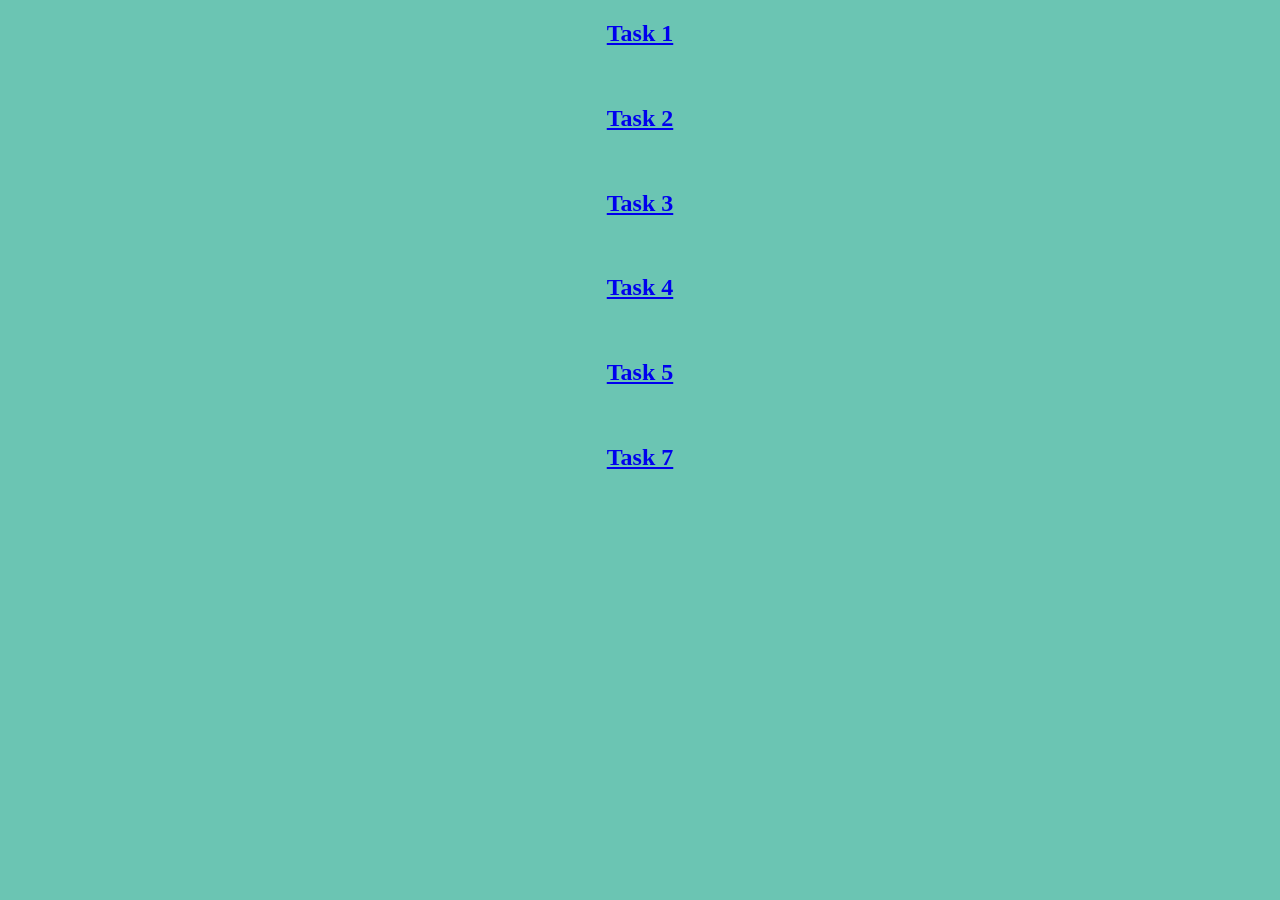
<file: index.html>
<!DOCTYPE html>
<html lang="en">
<head>
	<meta charset="UTF-8">
	<title>My tasks</title>
	<style>
		body{
			background: #6BC5B3;
			color: white;
			text-align: center;
		}
	</style>
</head>
<body>
	<div><h2> <a href="task1/index.html">Task 1</a></h2><br></div>
	<div><h2> <a href="task2/index.html">Task 2</a></h2><br></div>
	<div><h2> <a href="task3/index.html">Task 3</a></h2><br></div>
	<div><h2> <a href="task4/index.html">Task 4</a></h2><br></div>
	<div><h2> <a href="task5/index.html">Task 5</a></h2><br></div>
	<div><h2> <a href="task7/index.html">Task 7</a></h2><br></div>
</body>
</html>
</file>
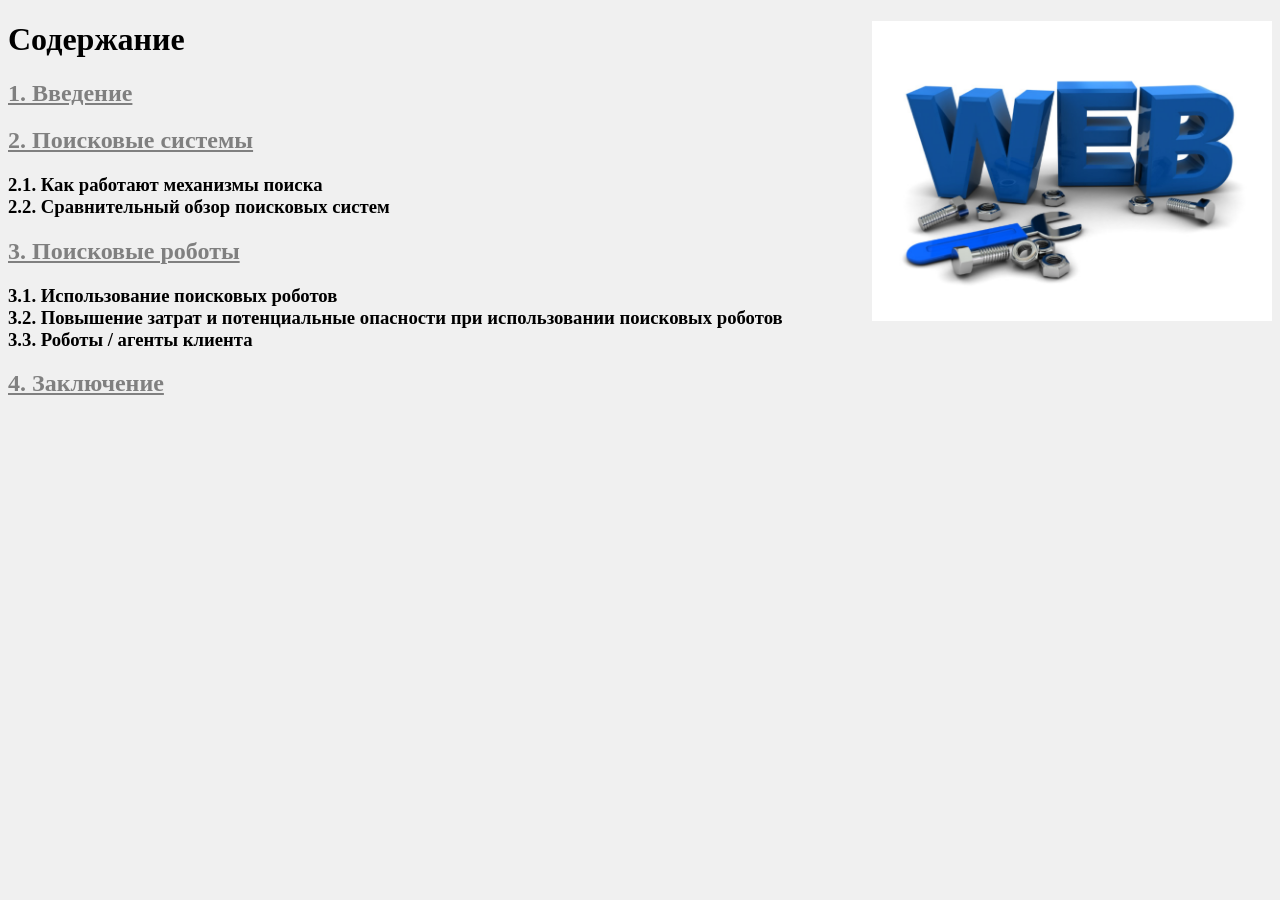
<file: task2/index.html>
<!DOCTYPE html>
<html>
	<head>
		<title>Content page</title>
		<link rel="stylesheet" type="text/css" href="style.css">
	</head>

	<body id="content">
			<img src="piсture1.jpg" height="300" style="float: right;">
		<div align="justify">
			<p>
				<h1> 
					Содержание
				</h1>
			</p>

			<p>
				<h2>
					<a href="1.html" target="_blank">1. Введение </a>
				</h2>
			</p>

			<p>
				<h2>
					<a href="2.html" target="_blank">2. Поисковые системы </a>
				</h2>
				<p>
					<h3>
						2.1. Как работают механизмы поиска <br>
						2.2. Сравнительный обзор поисковых систем
					</h3>
				</p>
			</p>

			<p>
				<h2>
					<a href="3.html" target="_blank">3. Поисковые роботы </a>
				</h2>
				<p>
					<h3>
						3.1. Использование поисковых роботов <br>

						3.2. Повышение затрат и потенциальные опасности при использовании поисковых роботов <br>

						3.3. Роботы / агенты клиента
					</h3>
				</p>
			</p>

			<p>
				<h2>
					<a href="4.html" target="_blank">4. Заключение </a>
				</h2>
			</p>
		</div>
	</body>
</html>
</file>
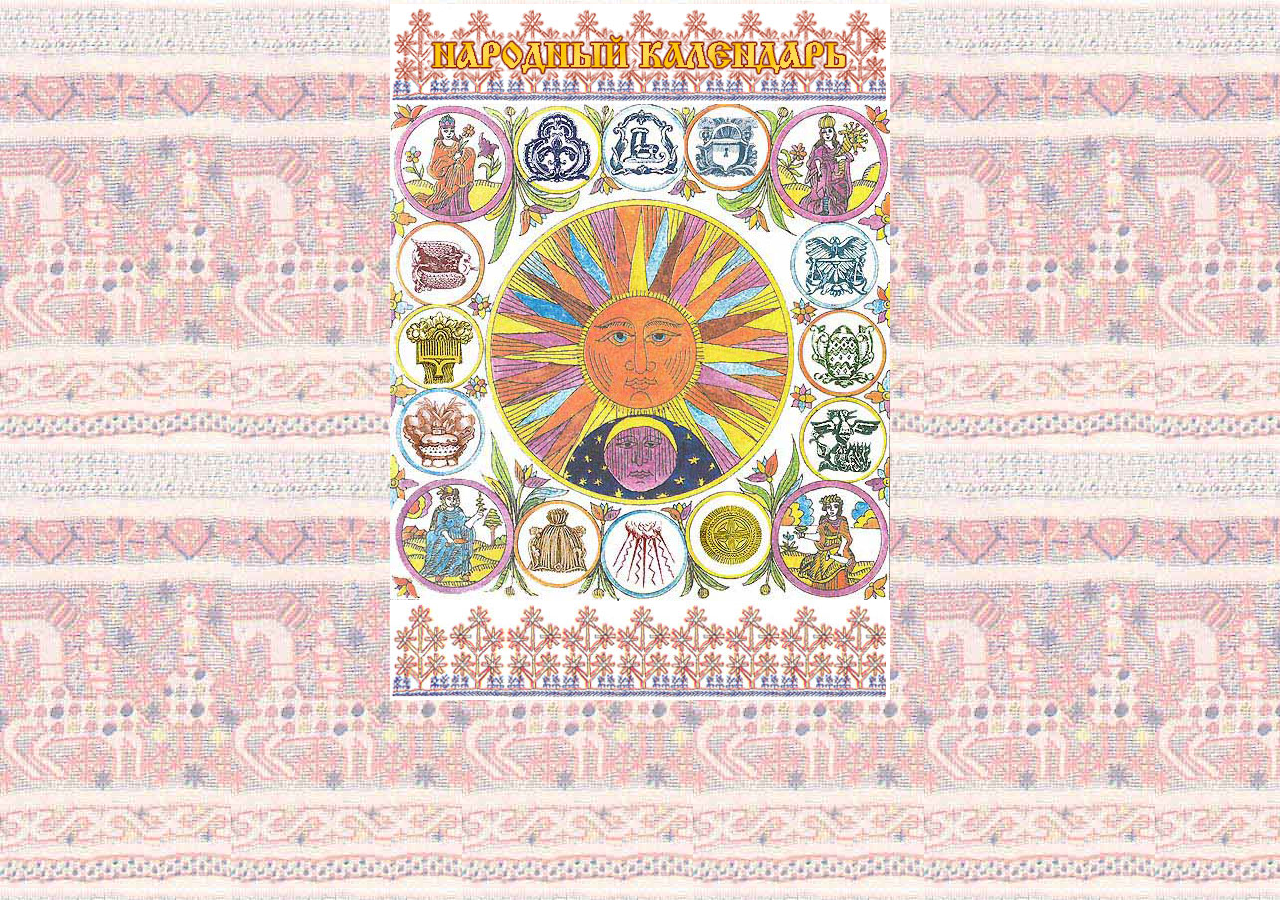
<file: task4/index.html>
<!DOCTYPE html>
<html>
	<head>
		<title>Календар</title>
		<style type="text/css">
			body{
				background-image: url(images/fon.jpg);
				position: relative;
			}		
			.flex-row {
  				display: flex;
  				flex-direction: row;
			}
			.flex-column{
				display: flex;
				flex-direction: column;
			}
			.flex-column > div {
    			margin: auto;
			}
			img{
				margin-top: -4px;
			}


		</style>
	</head>
		
	<body>
			<div class="flex-column" align="center">
				<div>
					<img src="images/index_01.jpg">
				</div>

				<div>
					<div class="flex-row" align="center">
				
						<div>
							<img src="images/index_02.jpg" >
						</div>

						<div><a href="web/01.html">
							<img src="images/index_03.jpg">
						</a></div>

						<div><a href="web/02.html">
							<img src="images/index_04.jpg">
						</a></div>

						<div><a href="web/03.html">
							<img src="images/index_05.jpg">
						</a></div>

						<div>
							<img src="images/index_06.jpg">
						</div>
					</div>	 
				</div>
				
				<div class="flex-row">
					<div>
						<div class="flex-column" align="center">
							
								<a href="web/12.html">
									<img src="images/index_07.jpg">
								</a>
							

							
								<a href="web/11.html">
									<img src="images/index_10.jpg">
								</a>
							

							
								<a href="web/10.html">
									<img src="images/index_12.jpg">
								</a>
							
						</div>	
					</div>

					<div>
						<img src="images/index_08.jpg">	
					</div>

					<div>
						<div class="flex-column" align="center">
							<div>
								<a href="web/04.html">
									<img src="images/index_09.jpg">
								</a>
							</div>

							<div>
								<a href="web/05.html">
									<img src="images/index_11.jpg">
								</a>
							</div>

							<div>
								<a href="web/06.html">
									<img src="images/index_13.jpg">
								</a>
							</div>
						</div>
					</div>	
				</div>

				<div>
					<div class="flex-row" align="center" >
						<div style="margin-top: -1px">
							<img src="images/index_14.jpg">
						</div>

						<div>
							<a href="web/09.html">
								<img src="images/index_15.jpg">
							</a>
						</div>

						<div>
							<a href="web/08.html">
								<img src="images/index_16.jpg">
							</a>
						</div>

						<div>
							<a href="web/07.html">
								<img src="images/index_17.jpg">
							</a>
						</div>

						<div style="margin-top: -1px">
							<img src="images/index_18.jpg">
						</div>
					</div>	
				</div>
					
				<div style="margin-top: -1px">
					<img src="images/index_19.jpg">
				</div>
			</div>
	</body>
</html>
</file>
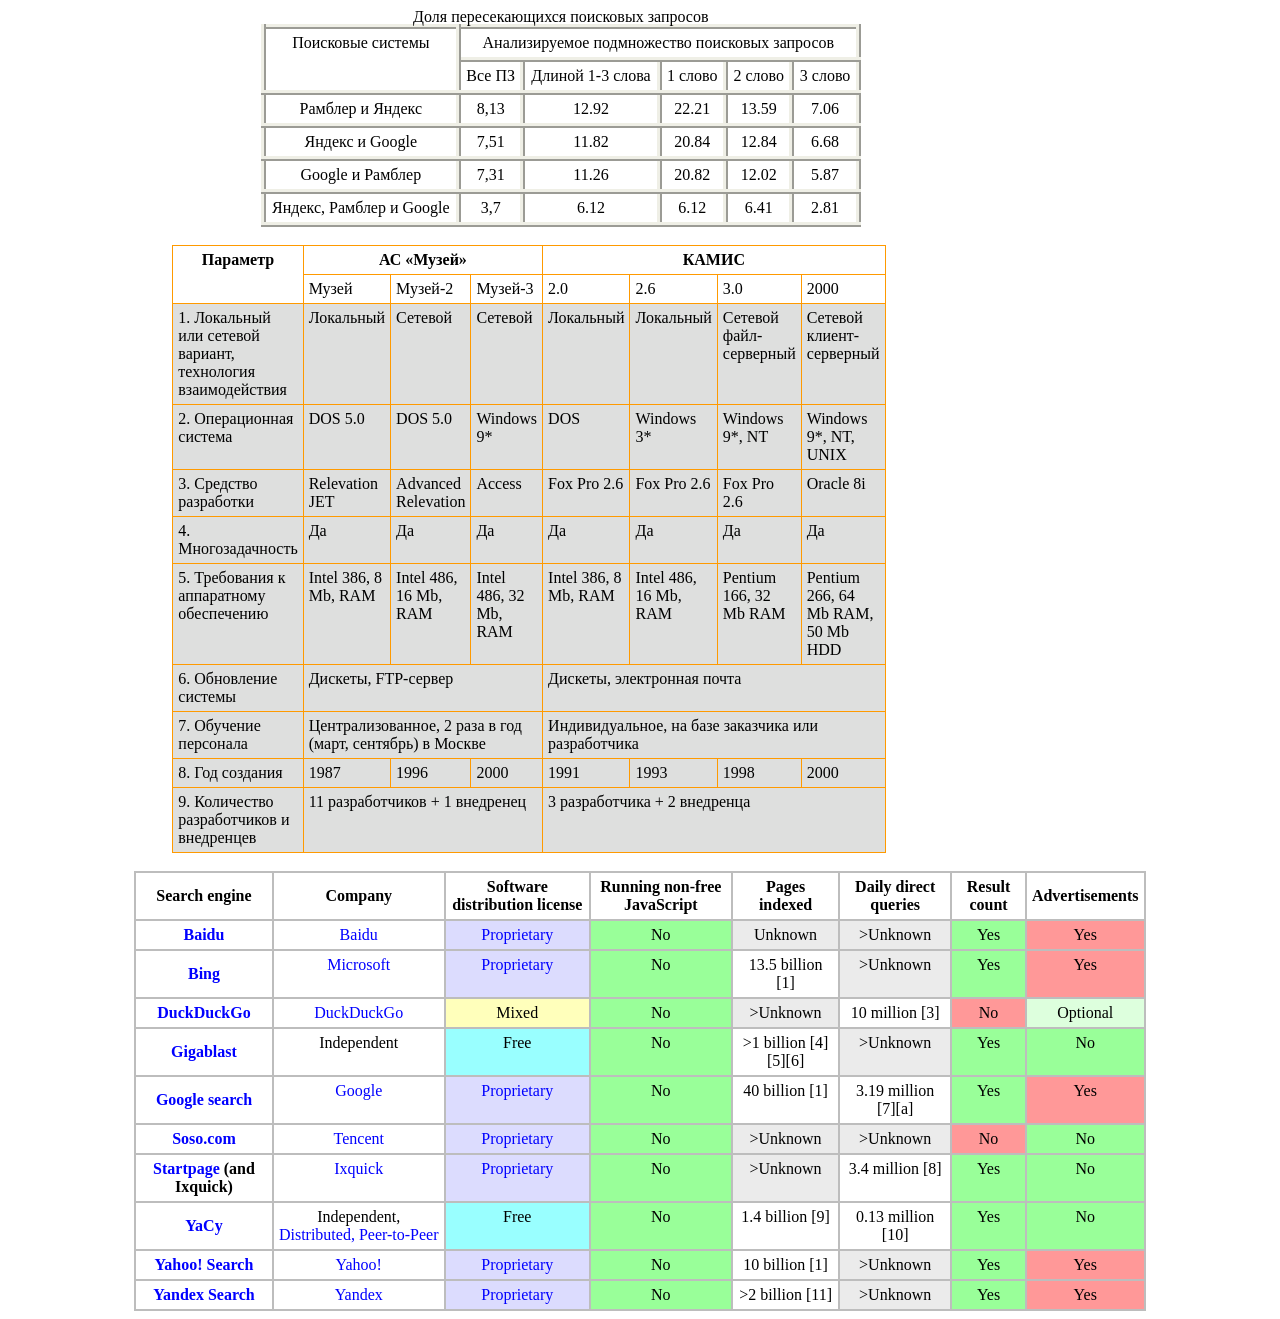
<file: task7/index.html>
<!DOCTYPE html>
<html lang="en">
<head>
	<meta charset="UTF-8">
	<title>index</title>
	<link rel="stylesheet" type="text/css" href="style.css">
</head>
<body>
	<table class="table1">
		<tr>
			<caption colspan="6">Доля пересекающихся поисковых запросов</caption>
		</tr>
		<tr>
			<td rowspan="2">Поисковые системы</td>
			<td colspan="5">Анализируемое подмножество поисковых запросов</td>
		</tr>
		<tr>
				<td>Все ПЗ</td>
				<td>Длиной 1-3 слова</td>
				<td>1 слово</td>
				<td>2 слово</td>
				<td>3 слово</td>
		</tr>
		<tr>
			<td>Рамблер и Яндекс</td>
			<td>8,13</td>
			<td>12.92</td>
			<td>22.21</td>
			<td>13.59</td>
			<td>7.06</td>
		</tr>
		<tr>
			<td>Яндекс и Google</td>
			<td>7,51</td>
			<td>11.82</td>
			<td>20.84</td>
			<td>12.84</td>
			<td>6.68</td>
		</tr>
		<tr>
			<td>Google и Рамблер</td>
			<td>7,31</td>
			<td>11.26</td>
			<td>20.82</td>
			<td>12.02</td>
			<td>5.87</td>
		</tr>
		<tr>
			<td>Яндекс, Рамблер и Google</td>
			<td>3,7</td>
			<td>6.12</td>
			<td>6.12</td>
			<td>6.41</td>
			<td>2.81</td>
		</tr>
	</table>
	
	<br>

	<table class="table2">
		<tr>
			<th rowspan="2">Параметр</th>
			<th colspan="3">АС «Музей»</th>
			<th colspan="4">КАМИС</th>
		</tr>
		<tr>
			<td>Музей</td>
			<td>Музей-2</td>
			<td>Музей-3</td>
			<td>2.0</td>
			<td>2.6</td>
			<td>3.0</td>
			<td>2000</td>
		</tr>
		<tr>
			<td>1. Локальный или сетевой вариант, технология взаимодействия</td>
			<td>Локальный</td>
			<td>Сетевой</td>
			<td>Сетевой</td>
			<td>Локальный</td>
			<td>Локальный</td>
			<td>Сетевой файл-серверный</td>
			<td>Сетевой клиент-серверный</td>
		</tr>
		<tr>
			<td>2. Операционная система</td>
			<td>DOS 5.0</td>
			<td>DOS 5.0</td>
			<td>Windows 9*</td>
			<td>DOS</td>
			<td>Windows 3*</td>
			<td>Windows 9*, NT</td>
			<td>Windows 9*, NT, UNIX</td>
		</tr>
		<tr>
			<td>3. Средство разработки</td>
			<td>Relevation JET</td>
			<td>Advanced Relevation</td>
			<td>Access</td>
			<td>Fox Pro 2.6</td>
			<td>Fox Pro 2.6</td>
			<td>Fox Pro 2.6</td>
			<td>Oracle 8i</td>
		</tr>
		<tr>
			<td>4. Многозадачность</td>
			<td>Да</td>
			<td>Да</td>
			<td>Да</td>
			<td>Да</td>
			<td>Да</td>
			<td>Да</td>
			<td>Да</td>
		</tr>
		<tr>
			<td>5. Требования к аппаратному обеспечению</td>
			<td>Intel 386, 8 Mb, RAM</td>
			<td>Intel 486, 16 Mb, RAM</td>
			<td>Intel 486, 32 Mb, RAM</td>
			<td>Intel 386, 8 Mb, RAM</td>
			<td>Intel 486, 16 Mb, RAM</td>
			<td>Pentium 166, 32 Mb RAM</td>
			<td>Pentium 266, 64 Mb RAM, 50 Mb HDD</td>
		</tr>
		<tr>
			<td>6. Обновление системы</td>
			<td colspan="3">Дискеты, FTP-сервер</td>
			<td colspan="4">Дискеты, электронная почта</td>
		</tr>
		<tr>
			<td>7. Обучение персонала</td>
			<td colspan="3">Централизованное, 2 раза в год (март, сентябрь) в Москве</td>
			<td colspan="4">Индивидуальное, на базе заказчика или разработчика</td>
		</tr>
		<tr>
			<td>8. Год создания</td>
			<td>1987</td>
			<td>1996</td>
			<td>2000</td>
			<td>1991</td>
			<td>1993</td>
			<td>1998</td>
			<td>2000</td>
		</tr>
		<tr>
			<td>9. Количество разработчиков и внедренцев</td>
			<td colspan="3">11 разработчиков + 1 внедренец</td>
			<td colspan="4">3 разработчика + 2 внедренца</td>
		</tr>
	</table>

	<br>

	<table class="table3">
		<tr>
			<th>Search engine</th>
			<th>Company</th>
			<th>Software distribution license</th>
			<th>Running non-free JavaScript</th>
			<th>Pages indexed</th>
			<th>Daily direct queries</th>
			<th>Result count</th>
			<th>Advertisements</th>
		</tr>
		<tr>
			<th class="textblue">Baidu</th>
			<td class="textblue">Baidu</td>
			<td class="propr">Proprietary</td>
			<td class="green">No</td>
			<td class="unknown">Unknown</td>
			<td class="unknown">>Unknown</td>
			<td class="green">Yes</td>
			<td class="red">Yes</td>
		</tr>
		<tr>
			<th class="textblue">Bing</th>
			<td class="textblue">Microsoft</td>
			<td class="propr">Proprietary</td>
			<td class="green">No</td>
			<td>13.5 billion [1]</td>
			<td class="unknown">>Unknown</td>
			<td class="green">Yes</td>
			<td class="red">Yes</td>
		</tr>
		<tr>
			<th class="textblue">DuckDuckGo</th>
			<td class="textblue">DuckDuckGo</td>
			<td class="mixed">Mixed</td>
			<td class="green">No</td>
			<td class="unknown">>Unknown</td>
			<td>10 million [3]</td>
			<td class="red">No</td>
			<td style="background: #DDFFDD">Optional</td>
		</tr>
		<tr>
			<th class="textblue">Gigablast</th>
			<td>Independent</td>
			<td class="free">Free</td>
			<td class="green">No</td>
			<td>>1 billion [4][5][6]</td>
			<td class="unknown">>Unknown</td>
			<td class="green">Yes</td>
			<td class="green">No</td>
		</tr>
		<tr>
			<th class="textblue">Google search</th>
			<td class="textblue">Google</td>
			<td class="propr">Proprietary</td>
			<td class="green">No</td>
			<td>40 billion [1]</td>
			<td>3.19 million [7][a]</td>
			<td class="green">Yes</td>
			<td class="red">Yes</td>
		</tr>
		<tr>
			<th class="textblue">Soso.com</th>
			<td class="textblue">Tencent</td>
			<td class="propr">Proprietary</td>
			<td class="green">No</td>
			<td class="unknown">>Unknown</td>
			<td class="unknown">>Unknown</td>
			<td class="red">No</td>
			<td class="green">No</td>
		</tr>
		<tr>
			<th class="textblue">Startpage <span style="color: black">(and Ixquick)</span></th>
			<td class="textblue">Ixquick</td>
			<td class="propr">Proprietary</td>
			<td class="green">No</td>
			<td class="unknown">>Unknown</td>
			<td>3.4 million [8]</td>
			<td class="green">Yes</td>
			<td class="green">No</td>
		</tr>
		<tr>
			<th class="textblue">YaCy</th>
			<td class="textblue"><span style="color: black">Independent,</span> Distributed, Peer-to-Peer</td>
			<td class="free">Free</td>
			<td class="green">No</td>
			<td>1.4 billion [9]</td>
			<td>0.13 million [10]</td>
			<td class="green">Yes</td>
			<td class="green">No</td>
		</tr>
		<tr>
			<th class="textblue">Yahoo! Search</th>
			<td class="textblue">Yahoo! </td>
			<td class="propr">Proprietary</td>
			<td class="green">No</td>
			<td>10 billion [1]</td>
			<td class="unknown">>Unknown</td>
			<td class="green">Yes</td>
			<td class="red">Yes</td>
		</tr>
		<tr>
			<th class="textblue">Yandex Search</th>
			<td class="textblue">Yandex</td>
			<td class="propr">Proprietary</td>
			<td class="green">No</td>
			<td>>2 billion [11]</td>
			<td class="unknown">>Unknown</td>
			<td class="green">Yes</td>
			<td class="red">Yes</td>
		</tr>
	</table>
</body>
</html>
</file>
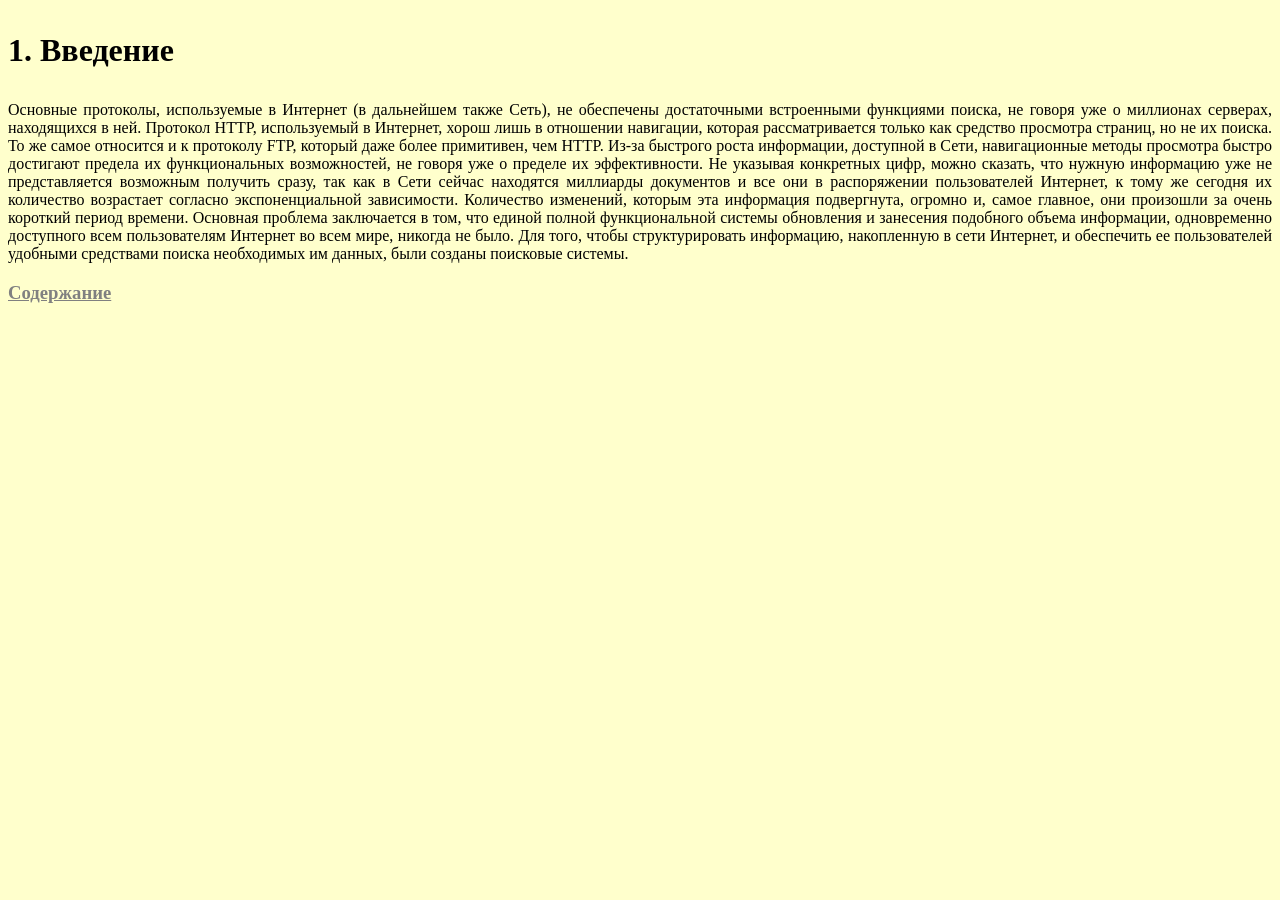
<file: task2/1.html>
<!DOCTYPE html>
<html>
	<head>
		<title>1st page</title>
		<link rel="stylesheet" type="text/css" href="style.css">
	</head>
	
	<body id="first">
		<div align="justify">
			<h1>
				<p>
					1. Введение
				</p>
			</h1>

			<p>
			Основные протоколы, используемые в Интернет (в дальнейшем также Сеть), не обеспечены достаточными встроенными функциями поиска, не говоря уже о миллионах серверах, находящихся в ней. Протокол HTTP, используемый в Интернет, хорош лишь в отношении навигации, которая рассматривается только как средство просмотра страниц, но не их поиска. То же самое относится и к протоколу FTP, который даже более примитивен, чем HTTP. Из-за быстрого роста информации, доступной в Сети, навигационные методы просмотра быстро достигают предела их функциональных возможностей, не говоря уже о пределе их эффективности. Не указывая конкретных цифр, можно сказать, что нужную информацию уже не представляется возможным получить сразу, так как в Сети сейчас находятся миллиарды документов и все они в распоряжении пользователей Интернет, к тому же сегодня их количество возрастает согласно экспоненциальной зависимости. Количество изменений, которым эта информация подвергнута, огромно и, самое главное, они произошли за очень короткий период времени. Основная проблема заключается в том, что единой полной функциональной системы обновления и занесения подобного объема информации, одновременно доступного всем пользователям Интернет во всем мире, никогда не было. Для того, чтобы структурировать информацию, накопленную в сети Интернет, и обеспечить ее пользователей удобными средствами поиска необходимых им данных, были созданы поисковые системы. 
			</p>
			<p>
				<h3>
					<a href="index.html">Содержание</a>
				</h3>
			</p>
		</div>
	</body>
</html>
</file>
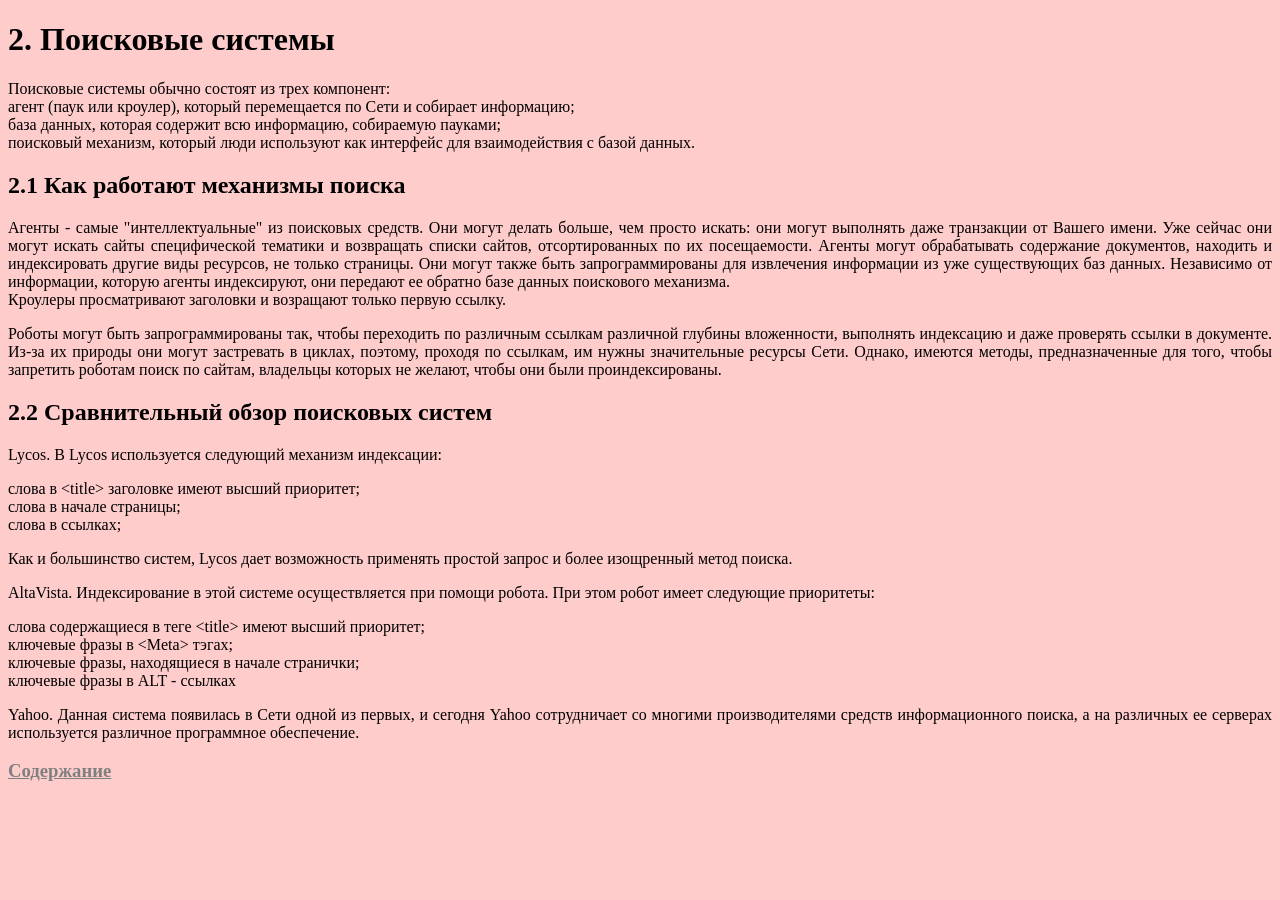
<file: task2/2.html>
<!DOCTYPE html>
<html>
	<head>
		<title>2nd page</title>
		<link rel="stylesheet" type="text/css" href="style.css">
	</head>

	<body id="second">
			<div align="justify">
				<p>
					<h1>
						2. Поисковые системы
					</h1>
				</p>

				<p>
					Поисковые cистемы обычно состоят из трех компонент: <br>
					агент (паук или кроулер), который перемещается по Сети и собирает информацию; <br>
					база данных, которая содержит всю информацию, собираемую пауками; <br>
					поисковый механизм, который люди используют как интерфейс для взаимодействия с базой данных. <br>
				</p>

				<p>
					<h2>
						2.1 Как работают механизмы поиска 
					</h2>
				</p>

				<p>
					Агенты - самые "интеллектуальные" из поисковых средств. Они могут делать больше, чем просто искать: они могут выполнять даже транзакции от Вашего имени. Уже сейчас они могут искать cайты специфической тематики и возвращать списки cайтов, отсортированных по их посещаемости. Агенты могут обрабатывать содержание документов, находить и индексировать другие виды ресурсов, не только страницы. Они могут также быть запрограммированы для извлечения информации из уже существующих баз данных. Независимо от информации, которую агенты индексируют, они передают ее обратно базе данных поискового механизма. <br>
					Кроулеры просматривают заголовки и возращают только первую ссылку. 
				</p>
				<p>
					Роботы могут быть запрограммированы так, чтобы переходить по различным cсылкам различной глубины вложенности, выполнять индексацию и даже проверять ссылки в документе. Из-за их природы они могут застревать в циклах, поэтому, проходя по ссылкам, им нужны значительные ресурсы Сети. Однако, имеются методы, предназначенные для того, чтобы запретить роботам поиск по сайтам, владельцы которых не желают, чтобы они были проиндексированы. 
				</p>

				<p>
					<h2>
						2.2 Сравнительный обзор поисковых систем 
					</h2>
				</p>

				<p>
					Lycos. В Lycos используется следующий механизм индексации: <br>
					<p>
						слова в &lt;title&gt; заголовке имеют высший приоритет; <br>
						слова в начале страницы; <br>
						слова в ссылках; <br>
					</p>
				</p> 

				<p>
					Как и большинство систем, Lycos дает возможность применять простой запрос и более изощренный метод поиска. 
				</p>

				<p>
					AltaVista. Индексирование в этой системе осуществляется при помощи робота. При этом робот имеет следующие приоритеты: 
					<p>
						слова содержащиеся в теге &lt;title&gt; имеют высший приоритет; <br>
						ключевые фразы в &lt;Meta&gt; тэгах; <br>
						ключевые фразы, находящиеся в начале странички; <br>
						ключевые фразы в ALT - ссылках 
					</p>
				</p>

				<p>
					Yahoo. Данная система появилась в Сети одной из первых, и сегодня Yahoo сотрудничает со многими производителями средств информационного поиска, а на различных ее серверах используется различное программное обеспечение.
				</p>

				<p>
					<h3>
						<a href="index.html">Содержание</a>
					</h3>
				</p>
			</div>
	</body>
</html>
</file>
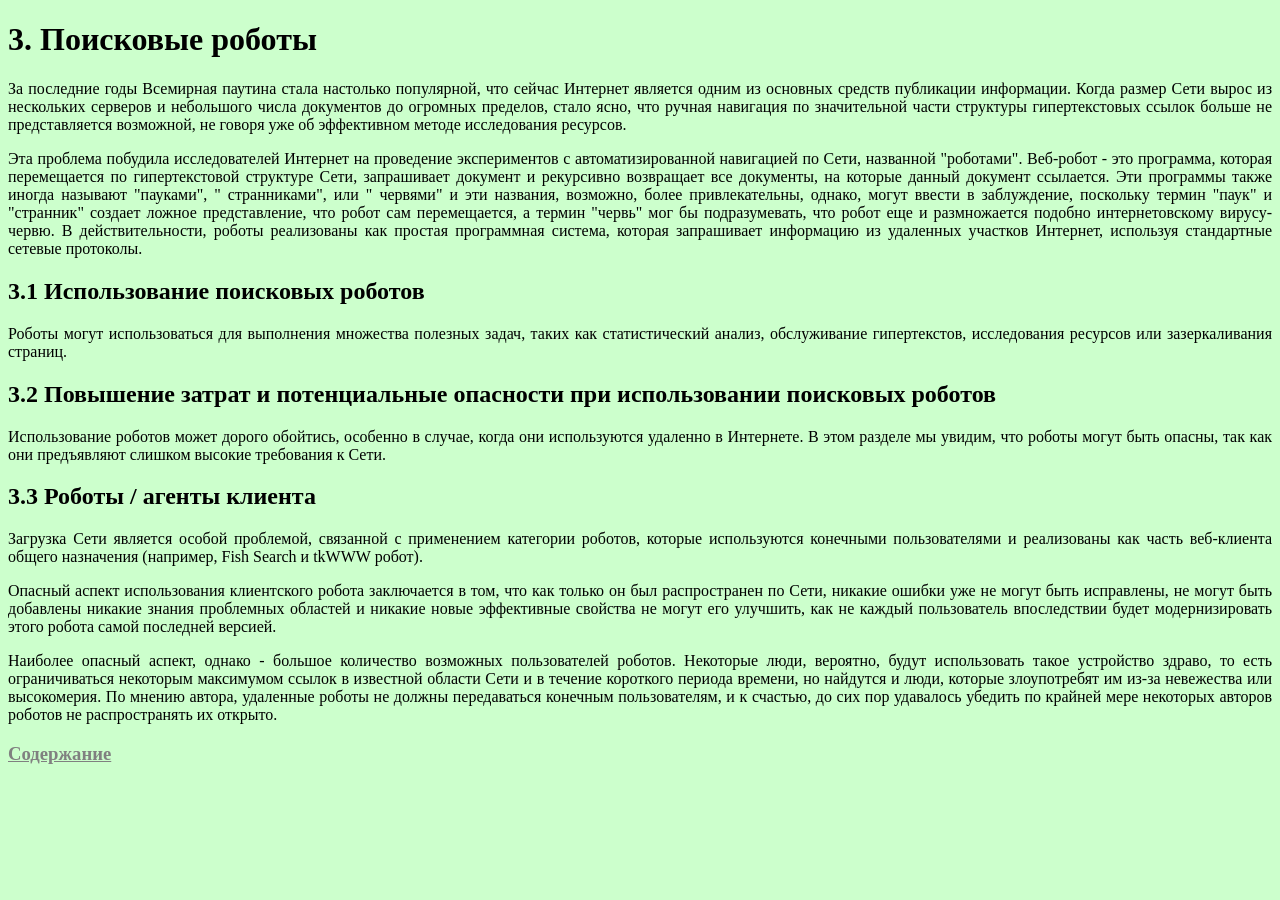
<file: task2/3.html>
<!DOCTYPE html>
<html>
	<head>
		<title>3rd page</title>
		<link rel="stylesheet" type="text/css" href="style.css">
	</head>

	<body id="third">
		<div align="justify">
			<p>
				<h1>
					3. Поисковые роботы
				</h1>
			</p>

			<p>
				За последние годы Всемирная паутина стала настолько популярной, что сейчас Интернет является одним из основных средств публикации информации. Когда размер Сети вырос из нескольких серверов и небольшого числа документов до огромных пределов, стало ясно, что ручная навигация по значительной части структуры гипертекстовых ссылок больше не представляется возможной, не говоря уже об эффективном методе исследования ресурсов. 
			</p>

			<p>
				Эта проблема побудила исследователей Интернет на проведение экспериментов с автоматизированной навигацией по Сети, названной "роботами". Веб-робот - это программа, которая перемещается по гипертекстовой структуре Сети, запрашивает документ и рекурсивно возвращает все документы, на которые данный документ ссылается. Эти программы также иногда называют "пауками", " странниками", или " червями" и эти названия, возможно, более привлекательны, однако, могут ввести в заблуждение, поскольку термин "паук" и "странник" cоздает ложное представление, что робот сам перемещается, а термин "червь" мог бы подразумевать, что робот еще и размножается подобно интернетовскому вирусу-червю. В действительности, роботы реализованы как простая программная система, которая запрашивает информацию из удаленных участков Интернет, используя стандартные cетевые протоколы. 

			</p>

			<p>
				<h2>
					3.1 Использование поисковых роботов 
				</h2>
			</p>

			<p>
				Роботы могут использоваться для выполнения множества полезных задач, таких как статистический анализ, обслуживание гипертекстов, исследования ресурсов или зазеркаливания страниц. 
			</p>

			<p>
				<h2>
					3.2 Повышение затрат и потенциальные опасности при использовании поисковых роботов 
				</h2>
			</p>

			<p>
				Использование роботов может дорого обойтись, особенно в случае, когда они используются удаленно в Интернете. В этом разделе мы увидим, что роботы могут быть опасны, так как они предъявляют слишком высокие требования к Сети. 
			</p>

			<p>
				<h2>
					3.3 Роботы / агенты клиента 
				</h2>
			</p>

			<p>
				Загрузка Сети является особой проблемой, связанной с применением категории роботов, которые используются конечными пользователями и реализованы как часть веб-клиента общего назначения (например, Fish Search и tkWWW робот). 
			</p>

			<p>
				Опасный аспект использования клиентского робота заключается в том, что как только он был распространен по Сети, никакие ошибки уже не могут быть исправлены, не могут быть добавлены никакие знания проблемных областей и никакие новые эффективные свойства не могут его улучшить, как не каждый пользователь впоследствии будет модернизировать этого робота самой последней версией. 
			</p>

			<p>
				Наиболее опасный аспект, однако - большое количество возможных пользователей роботов. Некоторые люди, вероятно, будут использовать такое устройство здраво, то есть ограничиваться некоторым максимумом ссылок в известной области Сети и в течение короткого периода времени, но найдутся и люди, которые злоупотребят им из-за невежества или высокомерия. По мнению автора, удаленные роботы не должны передаваться конечным пользователям, и к счастью, до сих пор удавалось убедить по крайней мере некоторых авторов роботов не распространять их открыто. 
			</p>
			<p>
				<h3>
					<a href="indexs.html">Содержание</a>
				</h3>
			</p>
		</div>
	</body>
</html>
</file>
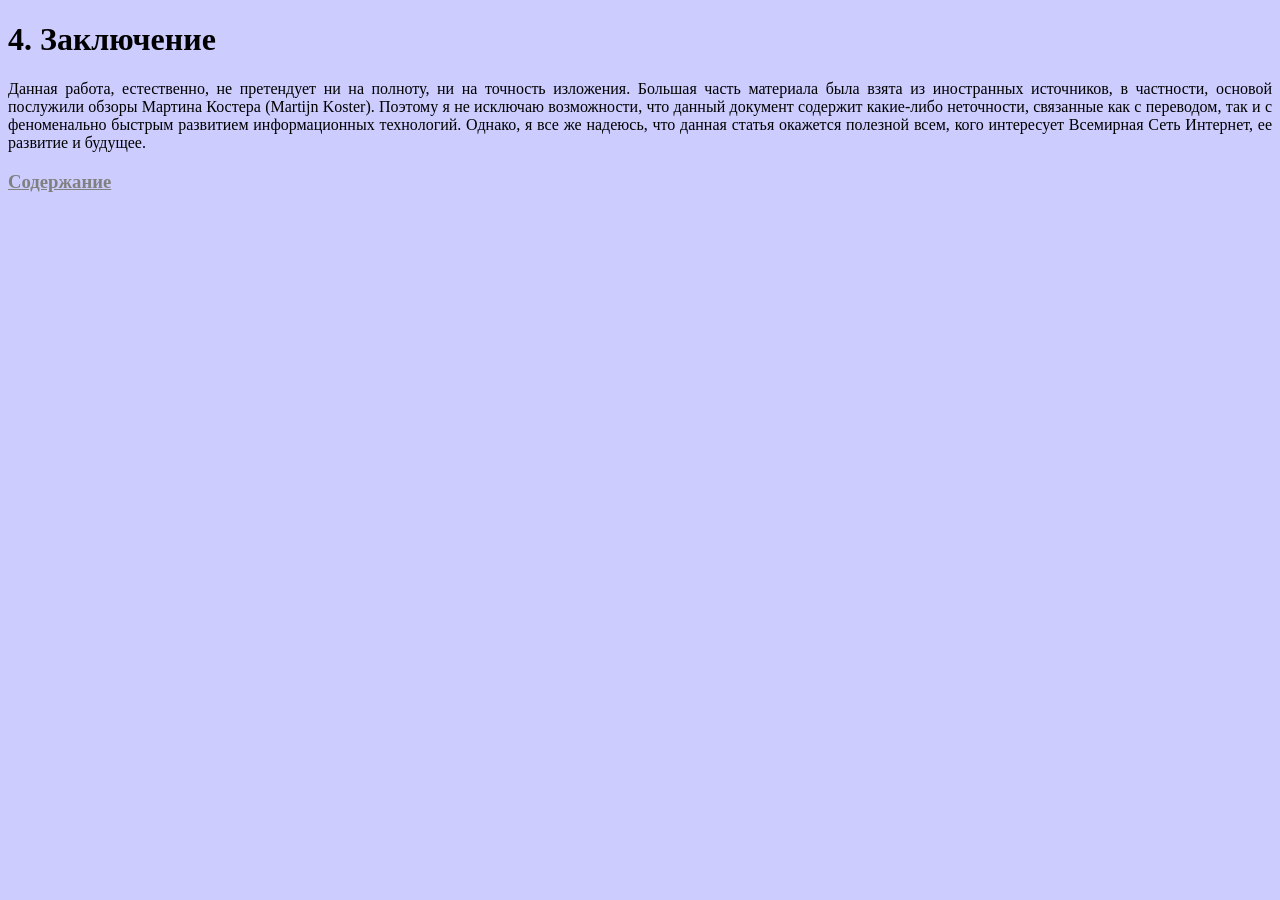
<file: task2/4.html>
<!DOCTYPE html>
<html>
	<head>
		<title>4th page</title>
		<link rel="stylesheet" type="text/css" href="style.css">
	</head>

	<body id="fourth">
		<div align="justify">
			<p>
				<h1>
					4. Заключение
				</h1>
			</p>

			<p>
				Данная работа, естественно, не претендует ни на полноту, ни на точность изложения. Большая часть материала была взята из иностранных источников, в частности, основой послужили обзоры Мартина Костера (Martijn Koster). Поэтому я не исключаю возможности, что данный документ содержит какие-либо неточности, связанные как с переводом, так и с феноменально быстрым развитием информационных технологий. Однако, я все же надеюсь, что данная статья окажется полезной всем, кого интересует Всемирная Сеть Интернет, ее развитие и будущее. 
			</p>
			<p>
				<h3>
					<a href="index.html">Содержание</a>
				</h3>
			</p>
		</div>
	</body>
</html>
</file>
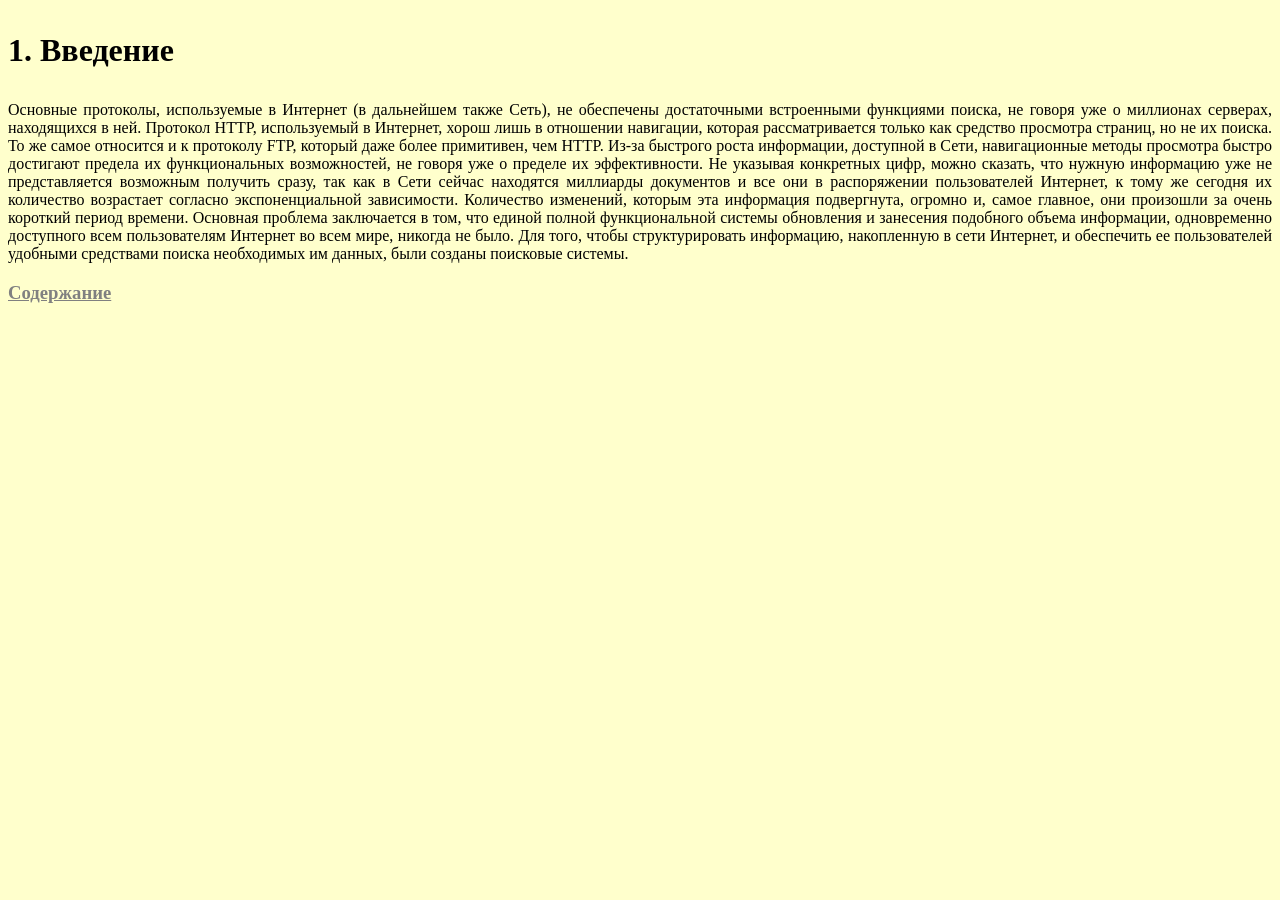
<file: Задание2_Микросайт/1.html>
<!DOCTYPE html>
<html>
	<head>
		<title>1st page</title>
		<link rel="stylesheet" type="text/css" href="style.css">
	</head>
	
	<body id="first">
		<div align="justify">
			<h1>
				<p>
					1. Введение
				</p>
			</h1>

			<p>
			Основные протоколы, используемые в Интернет (в дальнейшем также Сеть), не обеспечены достаточными встроенными функциями поиска, не говоря уже о миллионах серверах, находящихся в ней. Протокол HTTP, используемый в Интернет, хорош лишь в отношении навигации, которая рассматривается только как средство просмотра страниц, но не их поиска. То же самое относится и к протоколу FTP, который даже более примитивен, чем HTTP. Из-за быстрого роста информации, доступной в Сети, навигационные методы просмотра быстро достигают предела их функциональных возможностей, не говоря уже о пределе их эффективности. Не указывая конкретных цифр, можно сказать, что нужную информацию уже не представляется возможным получить сразу, так как в Сети сейчас находятся миллиарды документов и все они в распоряжении пользователей Интернет, к тому же сегодня их количество возрастает согласно экспоненциальной зависимости. Количество изменений, которым эта информация подвергнута, огромно и, самое главное, они произошли за очень короткий период времени. Основная проблема заключается в том, что единой полной функциональной системы обновления и занесения подобного объема информации, одновременно доступного всем пользователям Интернет во всем мире, никогда не было. Для того, чтобы структурировать информацию, накопленную в сети Интернет, и обеспечить ее пользователей удобными средствами поиска необходимых им данных, были созданы поисковые системы. 
			</p>
			<p>
				<h3>
					<a href="content.html">Содержание</a>
				</h3>
			</p>
		</div>
	</body>
</html>
</file>
<file: task2/style.css>
a{ 
	color: #808080;
}

a:visited{
	color: #800000;
}

#content{
	background: #F0F0F0 ; 
}

#first{
	background: #FFFFCC;
}

#second{
	background: #FFCCCC;
}

#third{
	background: #CCFFCC;
}

#fourth{
	background: #CCCCFF;
}
</file>
<file: task7/style.css>
body{
	justify-content: center;
	align-items: center;
}

.table1 {
	border-collapse: collapse;
	margin-left: 20%;
	margin-right: 20%;
	width: 600px;
	
}

.table1 td, th{
	border: 5px ridge #EFEFE6;
	text-align: center;	
}

.table2 {
	border-collapse: collapse;
	margin-left: 13%;
	margin-right: 13%;
	width: 30%;
}

.table2 th, td{
	border: 1px solid #FF9A00;
	padding: 5px;
	vertical-align: top;
}

.table2 tr:nth-child(n+3){
	background: #DEDFDE;
}

.table3 td, th{
	border: 2px solid #BDBDBD;
	padding: 5px;
	text-align: center;
}

.table3 {
	border-collapse: collapse;
	margin-left: 10%;
	margin-right: 10%;
	width: 80%;
}

.textblue{color: blue;}

.propr{
	background: #DCDCFE;
	color:blue;
}
.mixed{ background: #FFFFBB;}
.free{ background: #99FFFF;}
.green{ background: #99FF99;}
.red{ background: #FF9898; }
.unknown{ background: #EBEBEB }
</file>
<file: Задание2_Микросайт/style.css>
a{ 
	color: #808080;
}

a:visited{
	color: #800000;
}

#content{
	background: #F0F0F0 ; 
}

#first{
	background: #FFFFCC;
}

#second{
	background: #FFCCCC;
}

#third{
	background: #CCFFCC;
}

#fourth{
	background: #CCCCFF;
}
</file>
